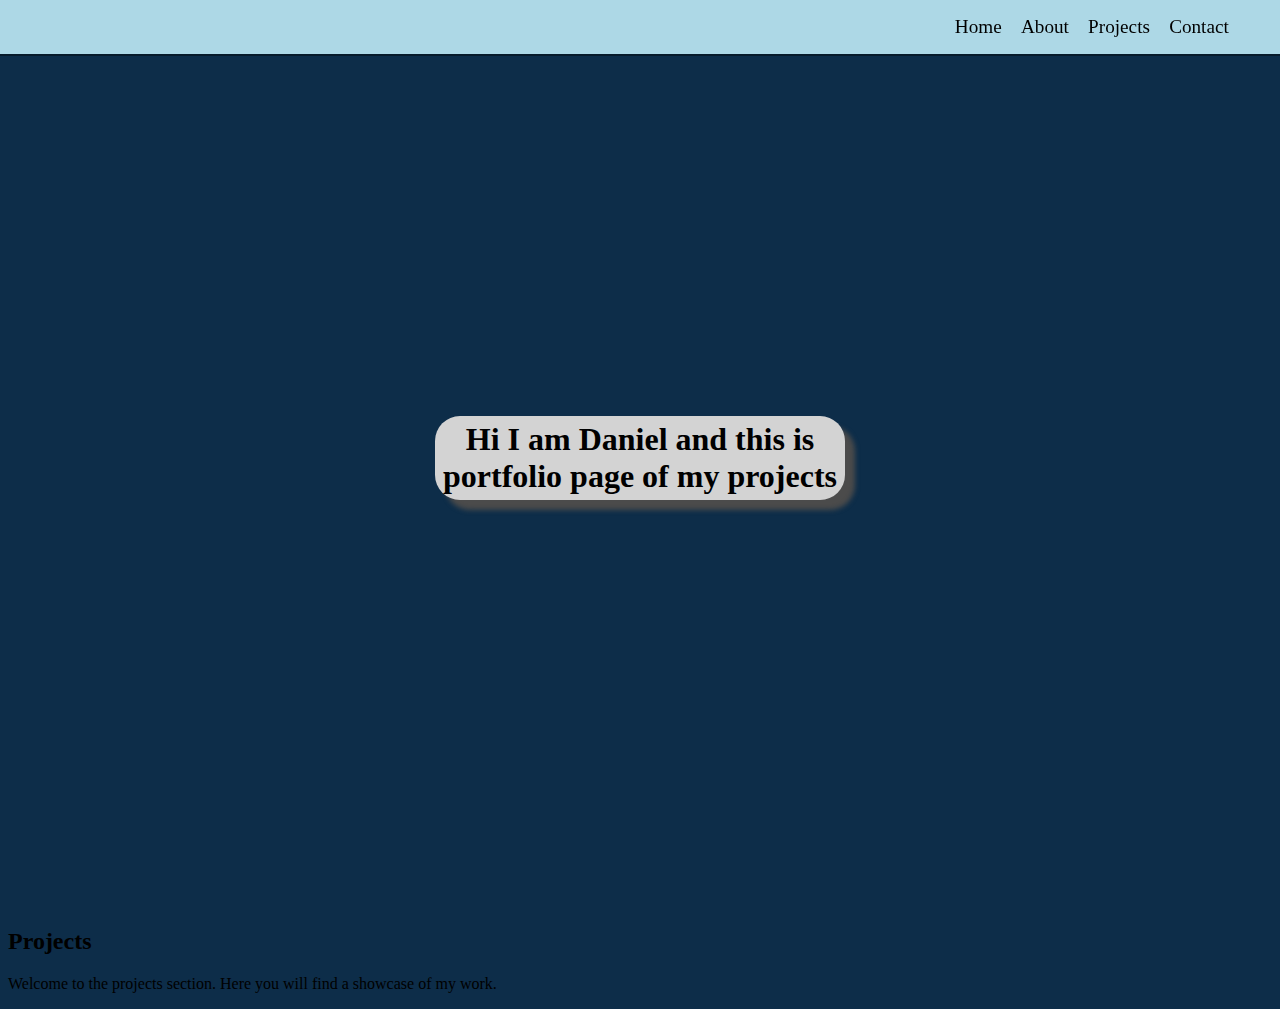
<file: index.html>
<!DOCTYPE html>
<html lang="en">
<head>
    <meta charset="UTF-8">
    <meta name="viewport" content="width=device-width, initial-scale=1.0">
    <title>Document</title>
    <link rel="stylesheet" href="styles_main.css">
</head>
<body>
    <nav id="navbar" class="nav">
        <ul class ="nav-list">
            <li><a href="index.html">Home</a></li>
            <li><a href="about.html">About</a></li>
            <li><a href="projects.html">Projects</a></li>
            <li><a href="contact.html">Contact</a></li>
        </ul>
    </nav>
    <section id="home" class="home">
        <h1>
            Hi I am Daniel and this is portfolio page of my projects
        </h1>
    </section>
    <section id="projects" class="projects">
        <h2>Projects</h2>
        <p>Welcome to the projects section. Here you will find a showcase of my work.</p>
    </section>

</body>
</html>
</file>
<file: styles_main.css>
body {
    background-color: rgb(13, 45, 73);
}
h1 {
    background-color: lightgray;
    display: block;
    box-shadow: 10px 10px 5px rgb(75, 75, 75);
    border-radius: 25px;
    margin: 30px auto;
    padding: 5px 5px;
    max-width: 400px;
    text-align: center;
    font-size: 2rem;
}
.nav{
    display: flex;
    justify-content: flex-end;
    position: fixed;
    top: 0;
    left: 0;
    width: 100%;
    background: lightblue;
    box-shadow: 0 2px 0 rgba(0, 0, 0, 0.4);
    z-index: 10;
}
.nav-list{
    display: flex;
    margin-right: 2rem;
    list-style: none;
}
.nav-list a{
    text-decoration: none;
    margin-right: 1.2rem;
    color: black;
    font-size: 1.2rem;
}
.home{
    display: flex;
    justify-content: center;
    align-items: center;
    flex-direction: column;
    height: 100vh;
}
a:hover {
    background-color: salmon;
    animation: fade-in 0.5s ease-in-out;
}
</file>
